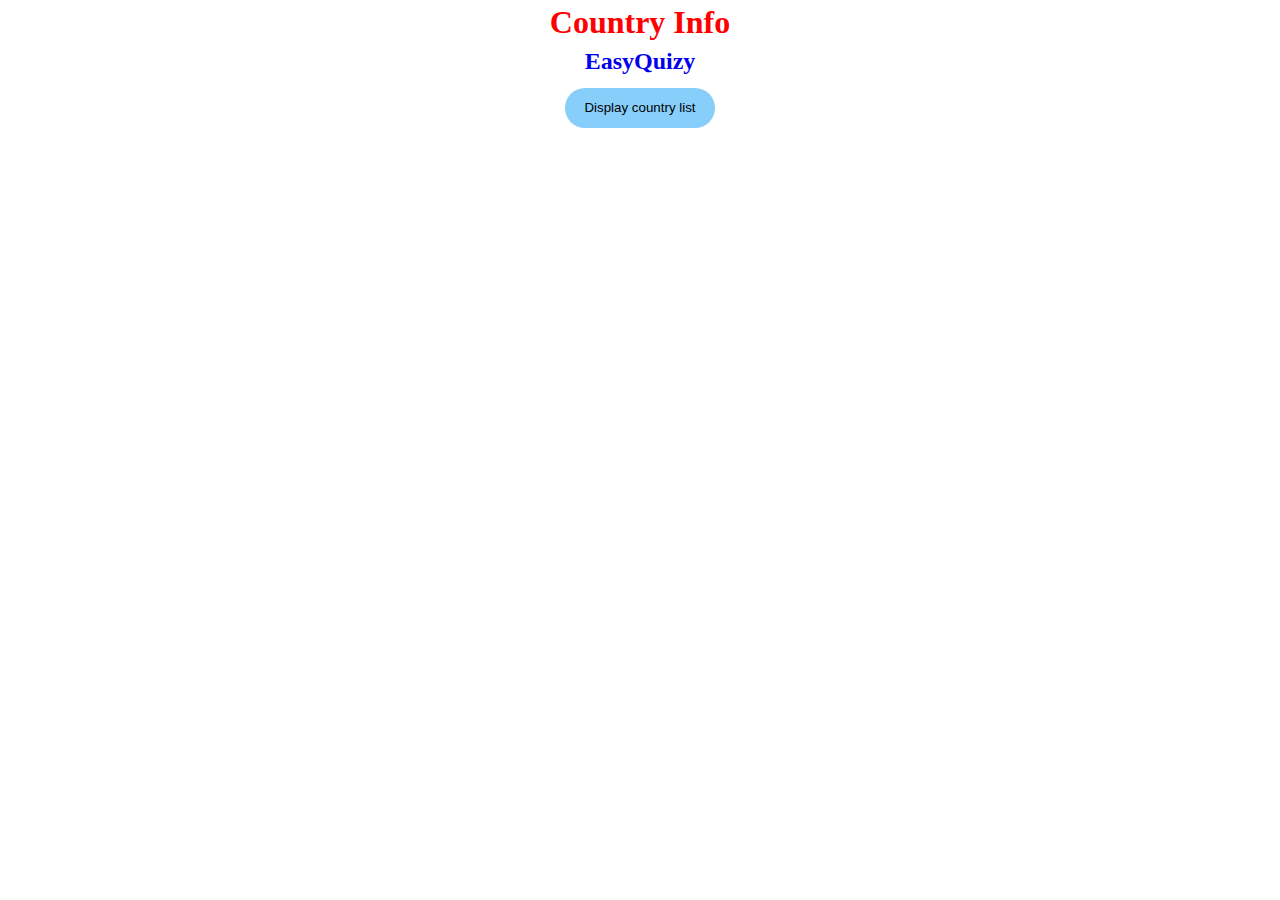
<file: index.html>
<!DOCTYPE html>
<html lang="en">

<head>
  <meta charset="utf-8" />
  <link rel="stylesheet" href="style.css">
  <title>API Task</title>
</head>

<body>
  
  <div class="appContainer">
    <h1 class="headText">Country Info </h1>
    <a href="quiz.html">
      <h2>EasyQuizy</h2>
    </a>
    <button class="displayButton">Display country list</button>
    <div class="mainContainer">
    </div>
  </div>
  <script src="index.js"></script>
</body>

</html>
</file>
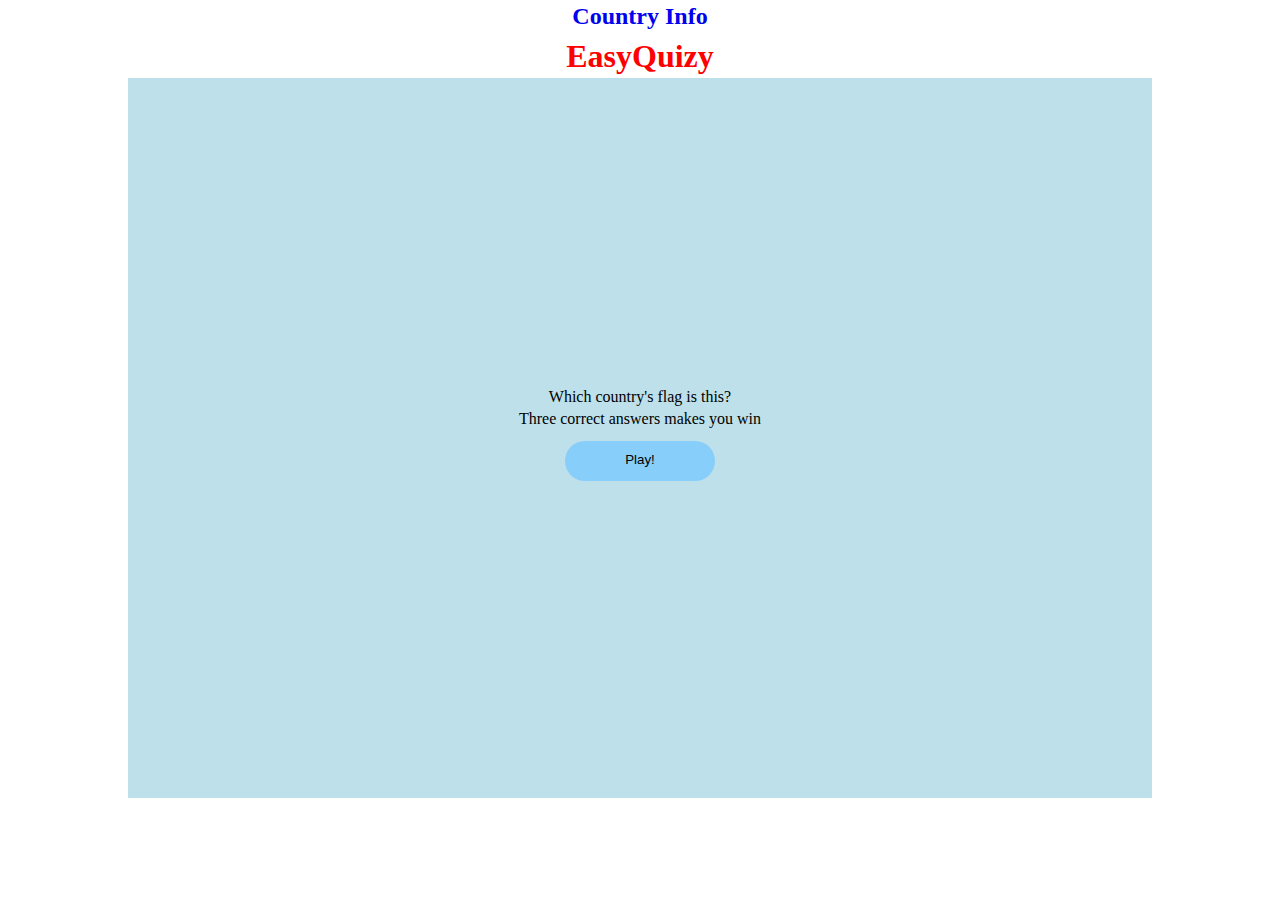
<file: quiz.html>
<!DOCTYPE html>
<html lang="en">

<head>
    <meta charset="utf-8" />
    <link rel="stylesheet" href="quiz.css">
    <title>API Task</title>
</head>

<body>
    <div class="appContainer">
        <a href="index.html">
            <h2>Country Info</h2>
        </a>
        <h1 class="headText">EasyQuizy</h1>
        <div class="quizContainer">
            <p>Which country's flag is this?</p>
            <p>Three correct answers makes you win</p>
            <button class="startButton">Play!</button>
            <div class="imageAnswerContainer"></div>
            <div class="quizInfoContainer"></div>
        </div>
    </div>
    <script src="quiz.js"></script>
</body>

</html>
</file>
<file: style.css>
* {
        margin: 0;
        padding: 0;
        border: 0;
        line-height: 1.4em;
        vertical-align: baseline;
        text-decoration: none;
        outline: 0;
    }

    .appContainer {
        width: 100vw;
        height: 100vh;
        display: flex;
        flex-direction: column;
        justify-content: flex-start;
        align-items: center;
        background-image: url(https://piotrsitarek.pl/country_list-quiz/world.PNG);
        background-repeat: no-repeat;
        background-position: center;
    }

    .headText {
        color: red;
    }

    .mainContainer {
        width: 80%;
        display: flex;
    }

    .countryList {
        width: 50%;
        height: 80vh;
        background-color: rgba(173, 216, 230, .8);
        list-style: none;
        text-align: center;
        overflow: scroll;
        overflow-x: hidden;
    }

    .infoContainer {
        width: 50%;
        height: 80vh;
        background-color: rgba(135, 206, 250, .8);
        display: flex;
        flex-direction: column;
        justify-content: center;
        align-items: center;
    }

    .flagImage {
        width: 200px;
        height: 150px;
    }

    .displayButton {
        width: 150px;
        height: 40px;
        margin: 10px 0 10px 0;
        background-color: lightskyblue;
        border-radius: 20px;
        cursor: pointer;
    }

    .displayButton:hover {
        background-color: rgb(82, 180, 241);
        cursor: pointer;
    }

    .newListElement:hover {
        color: red;
        cursor: pointer;
    }
</file>
<file: quiz.css>
* {
    margin: 0;
    padding: 0;
    border: 0;
    line-height: 1.4em;
    vertical-align: baseline;
    text-decoration: none;
    outline: 0;
}

.appContainer {
    width: 100vw;
    height: 100vh;
    display: flex;
    flex-direction: column;
    justify-content: flex-start;
    align-items: center;
    background-image: url(https://piotrsitarek.pl/country_list-quiz/world.PNG);
    background-repeat: no-repeat;
    background-position: center;
}

.headText {
    color: red;
}

.quizContainer {
    width: 80%;
    height: 80vh;
    display: flex;
    background: rgba(173, 216, 230, 0.8);
    display: flex;
    flex-direction: column;
    justify-content: center;
    align-items: center;
}

.flagImage {
    width: 180px;
    height: 130px;
}

.startButton {
    width: 150px;
    height: 40px;
    margin: 10px 0 10px 0;
    background-color: lightskyblue;
    border-radius: 20px;
    cursor: pointer;
}

.startButton:hover {
    background-color: rgb(82, 180, 241);
    cursor: pointer;
}



.imageAnswerContainer {
    display: flex;
    flex-direction: column;
    justify-content: center;
    align-items: center;
}

.proptStyle {
    margin: 15px 0 15px 0;
    font-size: 26px;
}

.answerElement {
    cursor: pointer;
    width: auto;
}

.answerElement:hover {
    color: red;
}
</file>
